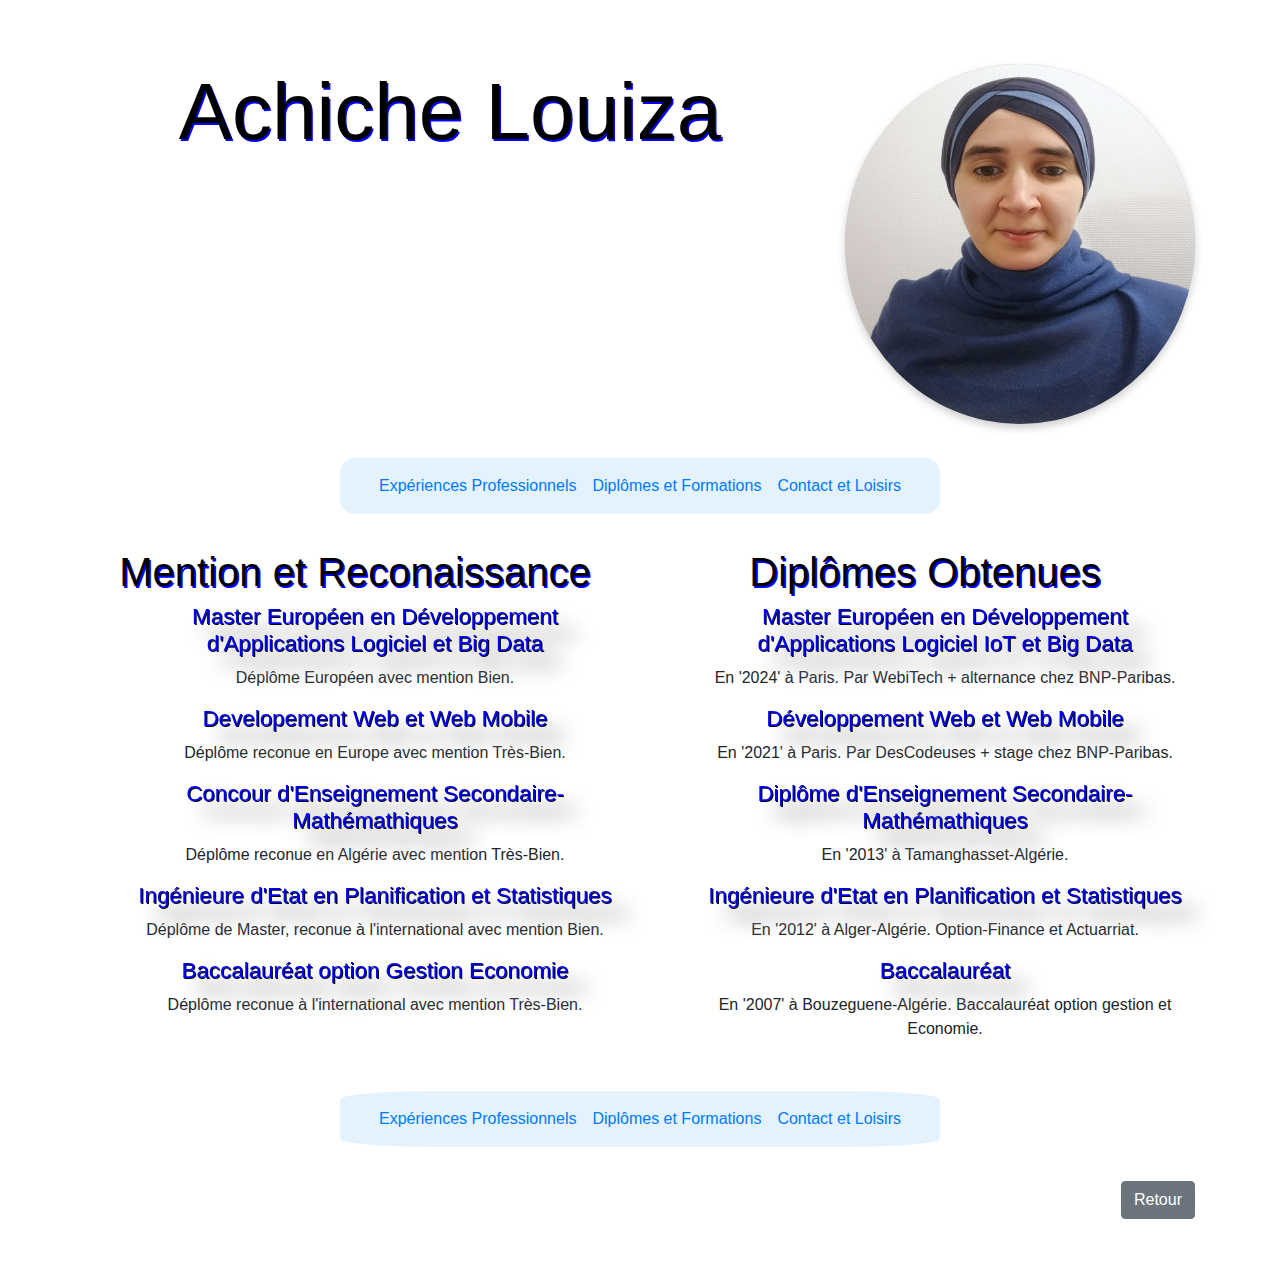
<file: diplomes.html>
<!DOCTYPE html>
<html lang="fr" dir="ltr">
  <head>
    <meta charset="utf-8">
    <meta name="viewport" content="width-device-width, initial-scale-1.0">
    <link rel="stylesheet" href="bootstrap.min.css">
    <link rel="stylesheet" href="style.css">
    <title>CV-Boot</title>
  </head>
  <body>
    <div class="container">
      <div class="row">
<!-- mon entête de page -->
        <div class="col-sm-12">
          <div class="row">
            <!-- le milieu de mon entête -->
            <div class="col-12 col-sm-8 ">
              <h1 class="monnom">Achiche Louiza</h1>
            </div>
            <!-- ma flip card -->
            <div class="col-12 col-sm-4 ">
              <div class="flip-card img-fluid">
                <div class="flip-card-inner">
                  <div class="flip-card-front">
                    <img class="img-fluid" src="IMG_20210217_184642~2.jpg" alt="photo de la personne">
                  </div>
                  <div class="flip-card-back float-bottom">
                    <div class="text">
                      <h1>Ma Citation Préférée</h1>
                      <p class="tex">Il suffit de vouloir</p>
                      <p class="tex">pour pouvoir.</p>
                    </div>
                  </div>
                </div>
              </div>
            </div>
          </div>
          <!-- férmeture de ma row inclu dans l'entête -->
        </div>
<!-- ma nav bar -->
        <div class="col-12 nav">
          <nav class="navbar navbar-expand-lg" style="background-color: #e3f2fd; border-radius: 15px;">
            <div class="container-fluid">
              <button class="navbar-toggler" type="button" data-toggle="collapse" data-target="#navbarNavDropdown" aria-controls="navbarNavDropdown" aria-expanded="false" aria-label="Toggle navigation">
                <span class="navbar-toggler-icon"></span>
              </button>
              <div class="collapse navbar-collapse" id="navbarNavDropdown">
                <ul class="navbar-nav">
                  <li class="nav-item">
                    <a class="nav-link text-primary" href="experience.html">Expériences Professionnels</a>
                  </li>
                  <li class="nav-item">
                    <a class="nav-link text-primary" href="diplomes.html">Diplômes et Formations</a>
                  </li>
                  <li class="nav-item">
                    <a class="nav-link text-primary" href="lngloisir.html">Contact et Loisirs</a>
                  </li>
                </ul>
              </div>
            </div>
          </nav>
        </div>
        <!-- fin de ma nav bar -->
        <div class="col-12 col-md-6">
          <h1>Mention et Reconaissance</h1>
          <ul class="ul">
            <li>
              <h3>Master Européen en Développement d'Applications Logiciel et Big Data</h3>
              <p class="p">Déplôme Européen avec mention Bien.</p>
            </li>
            <li>
              <h3>Developement Web et Web Mobile</h3>
              <p class="p">Déplôme reconue en Europe avec mention Très-Bien.</p>
            </li>
            <li>
              <h3>Concour d'Enseignement Secondaire-Mathémathiques</h3>
              <p class="p">Déplôme reconue en Algérie avec mention Très-Bien.</p>
            </li>
            <li>
              <h3>Ingénieure d'Etat en Planification et Statistiques</h3>
              <p class="p">Déplôme de Master, reconue à l'international avec mention Bien.</p>
            </li>
            <li>
              <h3>Baccalauréat option Gestion Economie</h3>
              <p class="p">Déplôme reconue à l'international avec mention Très-Bien.</p>
            </li>
          </ul>
        </div>
        <div class="col-12 col-md-6">
          <h1>Diplômes Obtenues</h1>
          <ul class="ul">
            <li>
              <h3>Master Européen en Développement d'Applications Logiciel IoT et Big Data</h3>
              <p class="p">En '2024' à Paris. Par WebiTech + alternance chez BNP-Paribas.</p>
            </li>
            <li>
              <h3>Développement Web et Web Mobile</h3>
              <p class="p">En '2021' à Paris. Par DesCodeuses + stage chez BNP-Paribas.</p>
            </li>
            <li>
              <h3>Diplôme d'Enseignement Secondaire-Mathémathiques</h3>
              <p class="p">En '2013' à Tamanghasset-Algérie.</p>
            </li>
            <li>
              <h3>Ingénieure d'Etat en Planification et Statistiques</h3>
              <p class="p">En '2012' à Alger-Algérie. Option-Finance et Actuarriat.</p>
            </li>
            <li>
              <h3>Baccalauréat</h3>
              <p class="p">En '2007' à Bouzeguene-Algérie. Baccalauréat option gestion et Economie.</p>
            </li>
          </ul>
        </div>
<!-- ma nav bar -->
        <div class="col-12 nav">
          <nav class="navbar navbar-expand-lg " style="background-color: #e3f2fd; border-radius: 15%;">
            <div class="container-fluid">
              <button class="navbar-toggler" type="button" data-toggle="collapse" data-target="#navbarNavDropdown" aria-controls="navbarNavDropdown" aria-expanded="false" aria-label="Toggle navigation">
                <span class="navbar-toggler-icon"></span>
              </button>
              <div class="collapse navbar-collapse" id="navbarNavDropdown">
                <ul class="navbar-nav">
                  <li class="nav-item">
                    <a class="nav-link text-primary" href="experience.html">Expériences Professionnels</a>
                  </li>
                  <li class="nav-item">
                    <a class="nav-link text-primary" href="diplomes.html">Diplômes et Formations</a>
                  </li>
                  <li class="nav-item">
                    <a class="nav-link text-primary" href="lngloisir.html">Contact et Loisirs</a>
                  </li>
                </ul>
              </div>
            </div>
          </nav>
        </div>
<!-- mon botton de retour -->
        <div class="col-12">
          <div class="retour float-right">
            <a class="btn btn-secondary" href="index.html" role="button">Retour</a>
          </div>
        </div>
  <!-- fin de mon button retour -->
      </div>
    </div>
    
    <script src="jquery.min.js"></script>
    <script src="bootstrap.bundle.min.js"></script>
  </body>
</html>
</file>
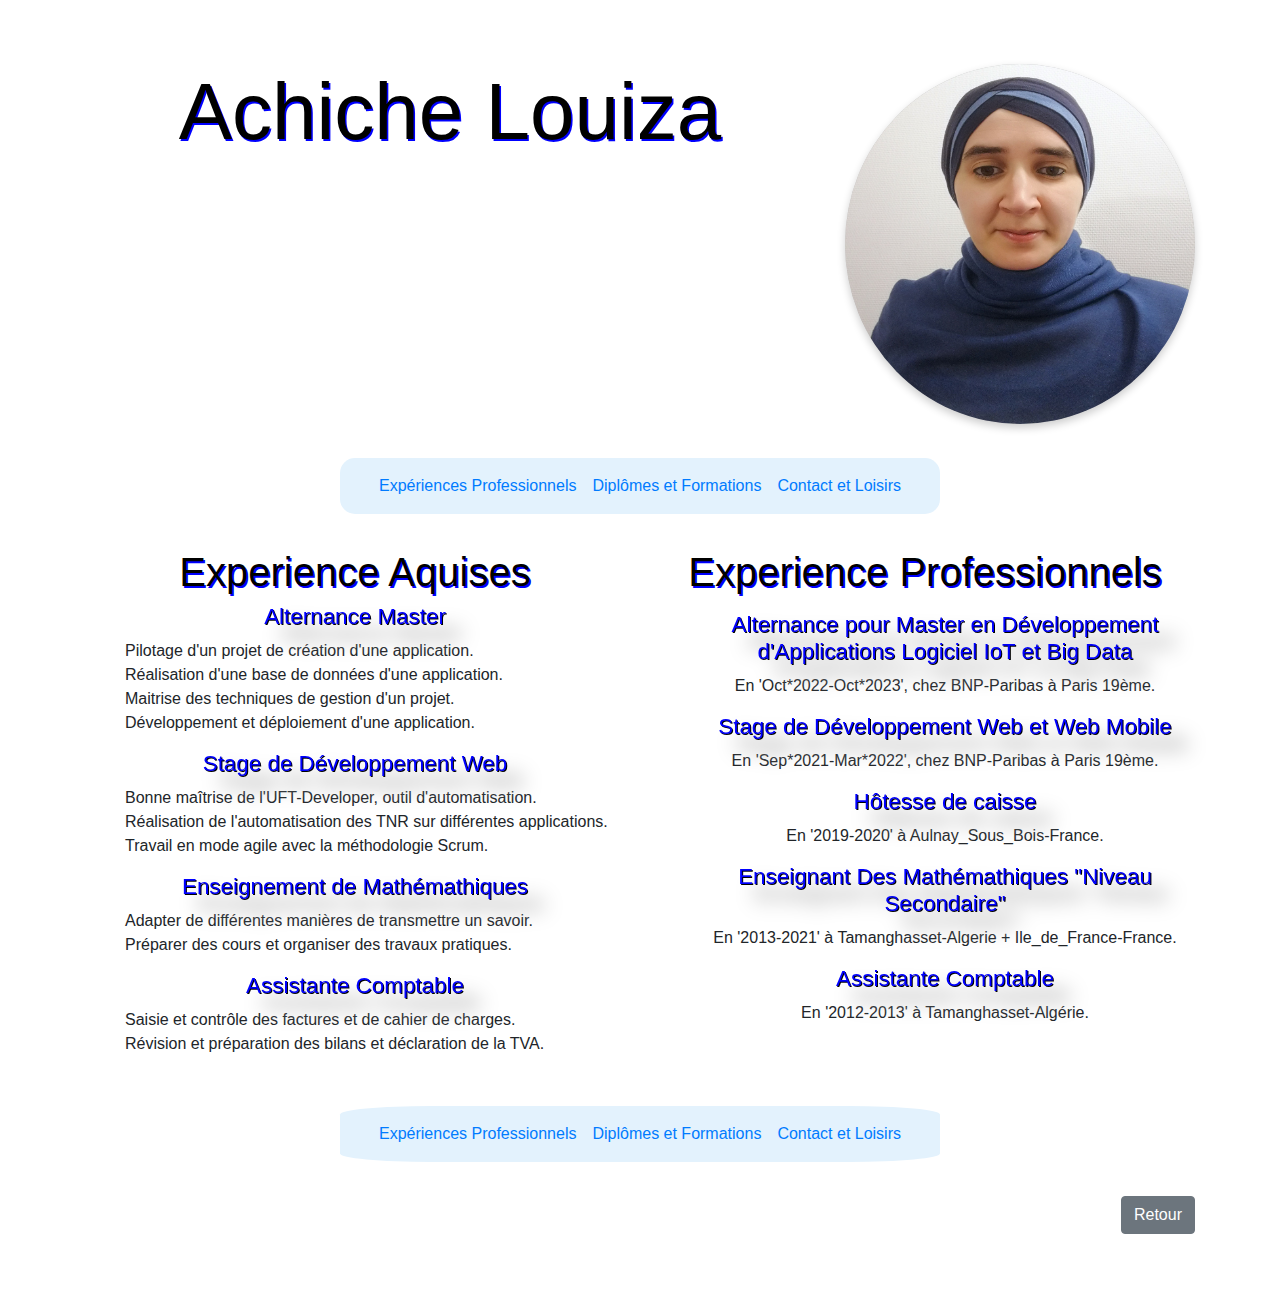
<file: experience.html>
<!DOCTYPE html>
<html lang="fr" dir="ltr">
  <head>
    <meta charset="utf-8">
    <meta name="viewport" content="width-device-width, initial-scale-1.0">
    <link rel="stylesheet" href="bootstrap.min.css">
    <link rel="stylesheet" href="style.css">
    <title>CV-Boot</title>
  </head>
  <body>
    <div class="container">
      <div class="row">
<!-- mon entête de page -->
        <div class="col-sm-12">
          <div class="row">
            <!-- le milieu de mon entête -->
            <div class="col-12 col-sm-8">
              <h1 class="monnom">Achiche Louiza</h1>
            </div>
            <!-- ma flip card -->
            <div class="col-12 col-sm-4 ">
              <div class="flip-card img-fluid">
                <div class="flip-card-inner">
                  <div class="flip-card-front">
                    <img class="img-fluid" src="IMG_20210217_184642~2.jpg" alt="photo de la personne">
                  </div>
                  <div class="flip-card-back float-bottom">
                    <div class="text">
                      <h1>Ma Citation Préférée</h1>
                      <p class="tex">Il suffit de vouloir</p>
                      <p class="tex">pour pouvoir.</p>
                    </div>
                  </div>
                </div>
              </div>
            </div>
          </div>
          <!-- férmeture de ma row inclu dans l'entête -->
        </div>
<!-- ma nav bar -->
        <div class="col-12 nav">
          <nav class="navbar navbar-expand-lg" style="background-color: #e3f2fd; border-radius: 15px;">
            <div class="container-fluid">
              <button class="navbar-toggler" type="button" data-toggle="collapse" data-target="#navbarNavDropdown" aria-controls="navbarNavDropdown" aria-expanded="false" aria-label="Toggle navigation">
                <span class="navbar-toggler-icon"></span>
              </button>
              <div class="collapse navbar-collapse" id="navbarNavDropdown">
                <ul class="navbar-nav">
                  <li class="nav-item">
                    <a class="nav-link text-primary" href="experience.html">Expériences Professionnels</a>
                  </li>
                  <li class="nav-item">
                    <a class="nav-link text-primary" href="diplomes.html">Diplômes et Formations</a>
                  </li>
                  <li class="nav-item">
                    <a class="nav-link text-primary" href="lngloisir.html">Contact et Loisirs</a>
                  </li>
                </ul>
              </div>
            </div>
          </nav>
        </div>
  <!-- fin de ma nav bar -->
        <div class="col-12 col-md-6">
          <h1>Experience Aquises</h1>
          <h3>Alternance Master</h3>
          <ul class="ul">
            <li>Pilotage d'un projet de création d'une application.</li>
            <li>Réalisation d'une base de données d'une application.</li>
            <li>Maitrise des techniques de gestion d'un projet.</li>
            <li>Développement et déploiement d'une application.</li>
          </ul>
          <h3>Stage de Développement Web</h3>
          <ul class="ul">
            <li>Bonne maîtrise de l'UFT-Developer, outil d'automatisation.</li>
            <li>Réalisation de l'automatisation des TNR sur différentes applications.</li>
            <li>Travail en mode agile avec la méthodologie Scrum.</li>
          </ul>
          <h3>Enseignement de Mathémathiques</h3>
          <ul class="ul">
            <li>Adapter de différentes manières de transmettre un savoir.</li>
            <li>Préparer des cours et organiser des travaux pratiques.</li>
          </ul>
          <h3>Assistante Comptable</h3>
          <ul class="ul">
            <li>Saisie et contrôle des factures et de cahier de charges.</li>
            <li>Révision et préparation des bilans et déclaration de la TVA.</li>
          </ul>
        </div>
        <div class="col-12 col-md-6">
          <h1>Experience Professionnels</h1>
          <ul class="ul">
            <p></p>
            <li>
              <h3>Alternance pour Master en Développement d'Applications Logiciel IoT et Big Data</h3>
              <p class="p">En 'Oct*2022-Oct*2023', chez BNP-Paribas à Paris 19ème.</p>
            </li>
            <li>
              <h3>Stage de Développement Web et Web Mobile</h3>
              <p class="p">En 'Sep*2021-Mar*2022', chez BNP-Paribas à Paris 19ème.</p>
            </li>
            <li>
              <h3>Hôtesse de caisse</h3>
              <p class="p">En '2019-2020' à Aulnay_Sous_Bois-France.</p>
            </li>
            <li>
              <h3>Enseignant Des Mathémathiques "Niveau Secondaire"</h3>
              <p class="p">En '2013-2021' à Tamanghasset-Algerie + Ile_de_France-France.</p>
            </li>
            <li>
              <h3>Assistante Comptable</h3>
              <p class="p">En '2012-2013' à Tamanghasset-Algérie.</p>
            </li>
          </ul>
        </div>
<!-- ma nav bar -->
        <div class="col-12 nav">
          <nav class="navbar navbar-expand-lg" style="background-color: #e3f2fd; border-radius: 15%;">
            <div class="container-fluid">
              <button class="navbar-toggler" type="button" data-toggle="collapse" data-target="#navbarNavDropdown" aria-controls="navbarNavDropdown" aria-expanded="false" aria-label="Toggle navigation">
                <span class="navbar-toggler-icon"></span>
              </button>
              <div class="collapse navbar-collapse" id="navbarNavDropdown">
                <ul class="navbar-nav">
                  <li class="nav-item">
                    <a class="nav-link text-primary" href="experience.html">Expériences Professionnels</a>
                  </li>
                  <li class="nav-item">
                    <a class="nav-link text-primary" href="diplomes.html">Diplômes et Formations</a>
                  </li>
                  <li class="nav-item">
                    <a class="nav-link text-primary" href="lngloisir.html">Contact et Loisirs</a>
                  </li>
                </ul>
              </div>
            </div>
          </nav>
        </div>
<!-- mon botton de retour -->
        <div class="col-12">
          <div class="retour float-right">
            <a class="btn btn-secondary" href="index.html" role="button">Retour</a>
          </div>
        </div>
  <!-- fin de mon button retour -->
      </div>
    </div>

    <script src="jquery.min.js"></script>
    <script src="bootstrap.bundle.min.js"></script>
  </body>
</html>
</file>
<file: style.css>
body {
  padding: 5%;
}
h1, h2, h3, h4, h5, h6, .li, .log, .p, .note  {
  display: flex;
  justify-content: center;
    text-align: center;
}
h1, h2 {
  text-align: center;
  text-shadow: 1.5px 1.5px blue;
  color: black;
}

.monnom {
  font-size: 5em;
  top: 15em;
}

.ul {
  list-style-type: none;
}

.lien a {
  text-decoration: underline;
}
/* photo d'identité */
.img-fluid {
  height: 40vh;
  width: 50vw;
  border-radius: 50%;
}
/* les tailles des images loisir */
.loisir {
  height: 35vh;
  width: 25vw;
}

/* background de la page Développement */
.bgDvl {
  position: relative;
  width: 100%;
}
.bgDvl::before {
  content: "";
  background-image: url("https://www.tres-cyber.com/wp-content/uploads/2018/02/langage-web.png");
  background-size: contain;
  position: absolute;
  top: 0px;
  right: 0px;
  bottom: 0px;
  left: 0px;
  opacity: 0.1;
}
/*background de la page langage*/
.bgLang {
  position: relative;
  width: 100%;
}
.bgLang::before {
  content: "";
  background-image: url("https://tse2.mm.bing.net/th?id=OIP.5HkmZmxBEy5cra9bVWNAXAAAAA&pid=Api&P=0&w=266&h=178");
  background-size: contain;
  position: absolute;
  top: 0px;
  right: 0px;
  bottom: 0px;
  left: 0px;
  opacity: 0.2;
}
/* logo des contacts */
 .lgcnt {
   height: 10vh;
   width: 7vw;
 }
/* contact formulaire de */
form {
  filter: drop-shadow(16px 16px 10px rgb(173, 173, 173));
	width: 90%;
	margin: auto;
  padding: 3%;
	border-radius: 15px;
	border: 2px solid lightgray;
  background-color: gainsboro;
	box-shadow: 1px 1px;
}
li.form-contact {
    text-shadow:1px 1px blue;
    color: slategray;
}
label, input, #commentaire {
    text-shadow:0.5px 0.5px blue;
    color: slategray;
    margin-bottom: 2%;
    width: 90%;
}
label, #commentaire {
    padding-right: 1%;
}
.flip-card {
  background-color: transparent;/
}
.text {
  padding: 10%;
}
.tex {
  font-size: 1em;
  text-shadow: 1px 1px black;
  color: white;
}
.gauche, .droit {
  padding: 5%;
}
.nav {
  display: flex;
  justify-content: center;
  padding: 3%;
}
/* défferents textes { */
.tee {
  padding: 2%;
  font-size: 1em;
  text-shadow: 0.5px 0.5px blue;
  color: gray;
  filter: drop-shadow(16px 16px 10px rgb(173, 173, 173));
}
.texte {
  padding: 5%;
  font-size: 1.4em;
  text-shadow: 1px 1px blue;
  color: gray;
  filter: drop-shadow(16px 16px 10px rgb(173, 173, 173));
}
h3 {
  font-size: 1.4em;
  text-shadow: 1px 1px black;
  color: blue;
  filter: drop-shadow(16px 16px 10px rgb(173, 173, 173));
}
/* flip card */
.flip-card-inner {
  position: relative;
  width: 100%;
  height: 100%;
  border-radius: 50%;
  text-align:center;
  transition: transform 0.6s;
  transform-style: preserve-3d;
  box-shadow: 0 4px 8px 0 rgba(0,0,0,0.2);
}
.flip-card:hover .flip-card-inner {
  transform: rotateY(180deg);
}
.flip-card-front, .flip-card-back {
  position: absolute;
  border-radius: 50%;
  width: 100%;
  height: 100%;
  -webkit-backface-visibility: hidden;
  backface-visibility: hidden;
}
.flip-card-front {
  background-color: #bbb;
  color: black;
}
.flip-card-back {
  background-color: gray;
  color: white;
  transform: rotateY(180deg);
}
/* les étoiles */

.b {
  color: orange;
  font-size: 250%;
  z-index: 1000;
}
.c {
  color:gray;
  font-size: 250%;
  z-index: 1000;
}
/* le test */

.byline span {
  animation: spin-letters 10s linear infinite;
}
.byline {
  animation: move-byline 10s linear infinite;
}

/* Keyframes */

@keyframes spin-letters {
  0%, 10% {
    opacity: 0;
    transform: rotateY(90deg);
  }
  30% {
    opacity: 1;
  }
  70%, 86% {
    transform: rotateY(0);
    opacity: 1;
  }
  95%, 100% {
    opacity: 0;
  }
}

@keyframes move-byline {
  0% {
    transform: translateZ(5em);
  }
  100% {
    transform: translateZ(0);
  }
}

/* Make the 3D work on the container */
.descodeuses-demo {
  perspective: 700px;
  transform-style: preserve3d;
}

/* General styles and layout */
.bgrnd {
  height: 30vh;
  background-image: url("https://cssanimation.rocks/demo/starwars/images/bg.jpg");
}

.descodeuses-demo {
  height: 17em;
  left: 50%;
  position: absolute;
  top: 53%;
  transform: translate(-50%, -50%);
  width: 34em;
}

.byline span {
  display: inline-block;
}

img {
  width: 100%;
}

.byline {
  position: absolute;
}

.descodeuses {
  color: gray;
  font-size: 1.5em;
  top: 2.5em;
  right: 25em;
}

.bnpparibas {
  color: gray;
  font-size: 1.5em;
  bottom: 2em;
  right: 25em;
}

.maths {
  color: gray;
  font-size: 1.5em;
  top: 2em;
  left: 25em;
}

.webitech {
  color: gray;
  font-size: 1.5em;
  bottom: 3em;
  left: 27em;
}

.descodeuses, .webitech {
  position: absolute;
    animation: spin-letters 7s linear infinite;
  transform: rotateY(360deg);
}

.bnpparibas, .maths {
  position: absolute;
    animation: spin-letters 4s linear infinite;
  transform: rotateX(360deg);
}

.byline {
  color: #fff;
  font-family: "ITC Serif Gothic", Lato;
  font-size: 2.25em;
  left: -2em;
  letter-spacing: 0.4em;
  right: -2em;
  text-align: center;
  text-transform: uppercase;
  top: 40%;
}
/* un autres essaie */

/*** Media queries for adjusting to different screen sizes ***/
@media only screen and (max-width: 990px) {
  .descodeuses-demo {
    font-size: 0.8em;
  }
  .descodeuses {
    right: 25em;
  }
}

@media only screen and (max-width: 770px) {
  .descodeuses-demo {
    font-size: 0.6em;
  }
}

@media only screen and (max-width: 555px) {
  .descodeuses-demo {
    font-size: 8px;
  }
  .descodeuses {
    right: 20em;
  }
}
@media only screen and (max-width: 430px) {
  .descodeuses-demo {
    font-size: 6px;
  }
  .descodeuses {
    right: 17em;
  }
  .webitech {
    left: 15em;
  }
}
</file>
